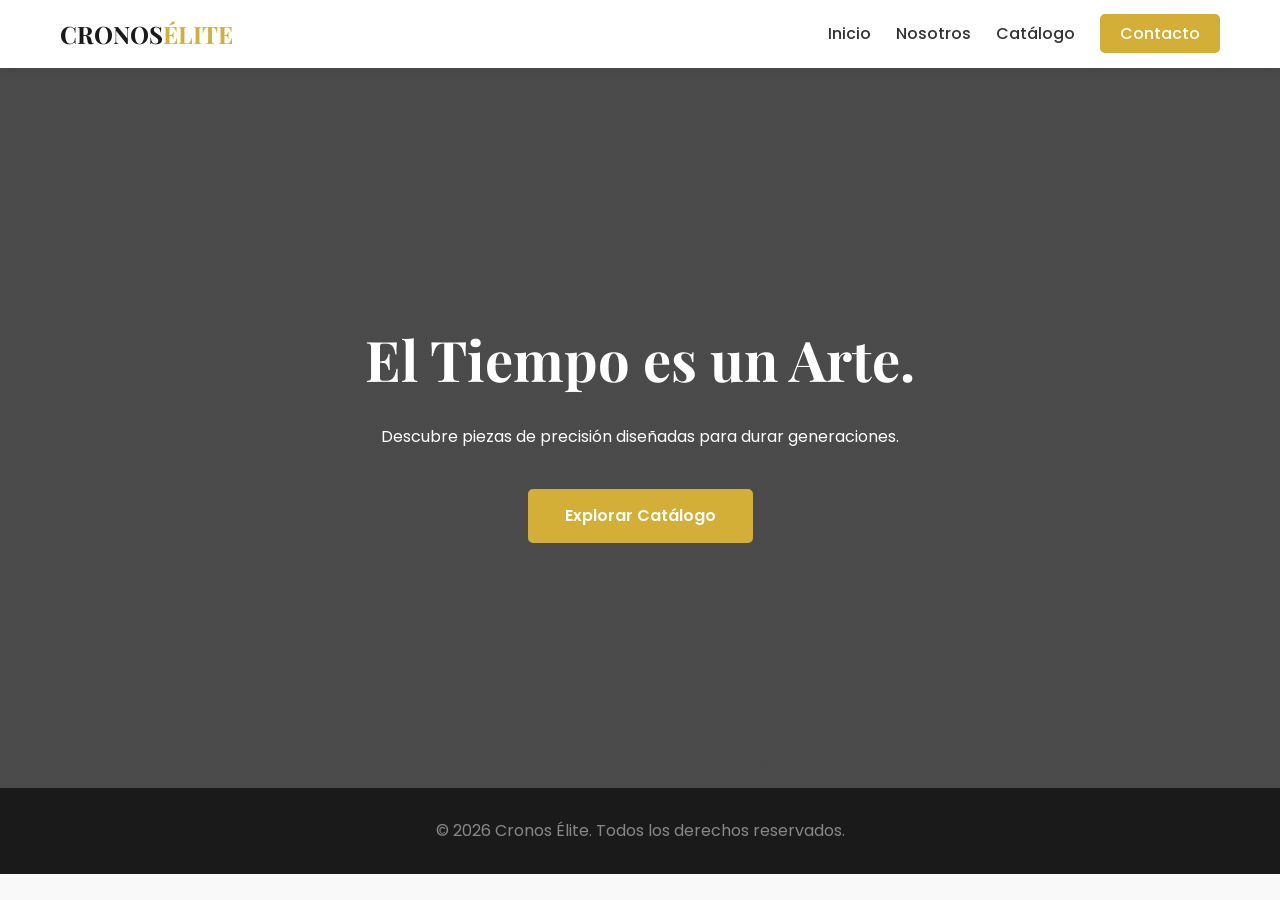
<file: index.html>
<!DOCTYPE html>
<html lang="es">
<head>
    <meta charset="UTF-8">
    <meta name="viewport" content="width=device-width, initial-scale=1.0">
    <title>Aureum Time | Relojería de Lujo</title>
    <link rel="stylesheet" href="styles.css">
    <link rel="stylesheet" href="inicio.css">
    <link href="https://fonts.googleapis.com/css2?family=Playfair+Display:wght@700&family=Poppins:wght@300;400;600&display=swap" rel="stylesheet">
    <style>
        .hero .btn-main {
            display: inline-block;
            margin-top: 40px;
            padding: 12px 35px;
            background-color: #d4af37;
            color: white;
            text-shadow: none;
            text-decoration: none;
            border-radius: 5px;
            font-weight: 600;
            transition: all 0.3s ease;
            border: 2px solid #d4af37;
        }
    </style>
</head>
<body>

    <nav class="navbar">
        <div class="container nav-flex">
            <a href="#" class="logo">CRONOS<span>ÉLITE</span></a>
            <ul class="nav-links">
                <li><a href="index.html">Inicio</a></li>
                <li><a href="nosotros.html">Nosotros</a></li>
                <li><a href="catalogo.html">Catálogo</a></li>
                <li><a href="contacto.html" class="btn-nav">Contacto</a></li>
            </ul>
        </div>
    </nav>

    <header id="inicio" class="hero">
        <div class="hero-content fade-down">
            <h1>El Tiempo es un Arte.</h1>
            <p>Descubre piezas de precisión diseñadas para durar generaciones.</p>
            <a href="catalogo.html" class="btn-main">Explorar Catálogo</a>
        </div>
    </header>

    <footer class="footer">
        <p>&copy; 2026 Cronos Élite. Todos los derechos reservados.</p>
    </footer>

</body>
</html>
</file>
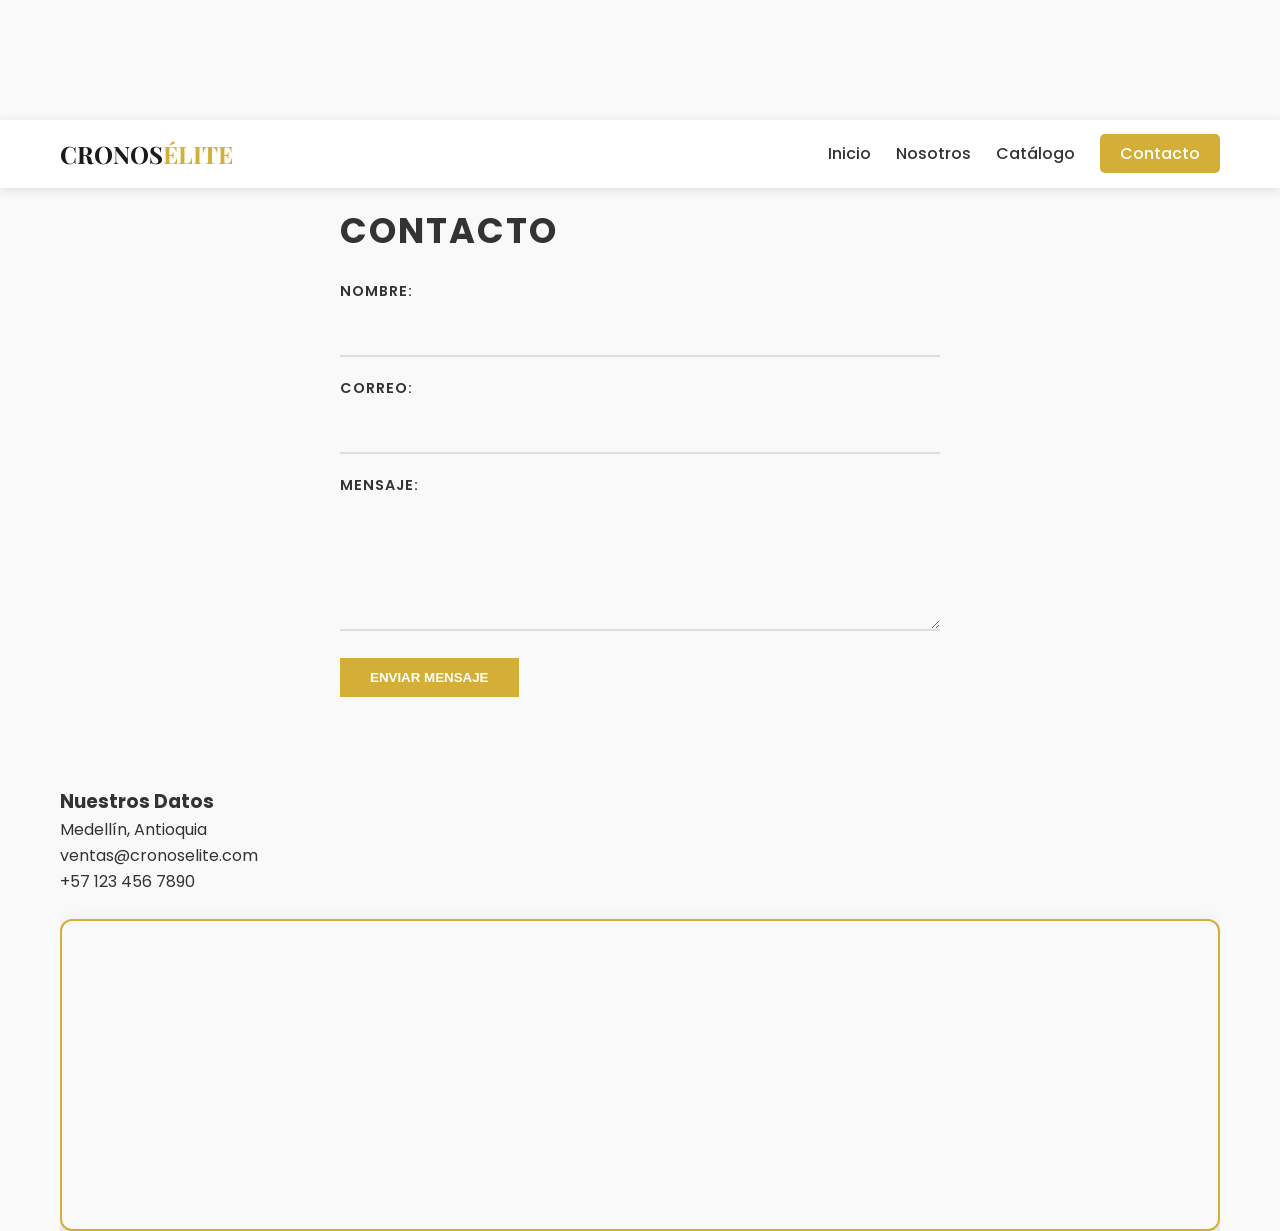
<file: contacto.html>
<!DOCTYPE html>
<html lang="en">
<head>
    <meta charset="UTF-8">
    <meta name="viewport" content="width=device-width, initial-scale=1.0">
    <title>Contacto | Cronos Élite</title>
    <link rel="stylesheet" href="styles.css">
    <link rel="stylesheet" href="contacto.css">
    <link rel="stylesheet" href="https://fonts.googleapis.com/css2?family=Playfair+Display:wght@700&family=Poppins:wght@300;400;600&display=swap" rel="stylesheet">
</head>
<body>
    <section class="section" style="padding-top: 120px;"></section>

    <nav class="navbar">
        <div class="container nav-flex">
            <a href="index.html" class="logo">CRONOS<span>ÉLITE</span></a>
            <ul class="nav-links">
                <li><a href="index.html">Inicio</a></li>
                <li><a href="nosotros.html">Nosotros</a></li>
                <li><a href="catalogo.html" class="active">Catálogo</a></li>
                <li><a href="contacto.html" class="btn-nav">Contacto</a></li>
            </ul>
        </div>
    </nav>

    <section id="contacto" class="section">
        <div class="container contact-flex">
            <div class="form-container">
                <h2>Contacto</h2>
                <form action="#" method="POST">
                    <div class="form-group">
                        <label for="name">Nombre:</label>
                        <input type="text" id="name" name="name" required>
                    </div>
                    <div class="form-group">
                        <label for="email">Correo:</label>
                        <input type="email" id="email" name="email" required>
                    </div>
                    <div class="form-group">
                        <label for="message">Mensaje:</label>
                        <textarea id="message" name="message" rows="5"></textarea>
                    </div>
                    <button type="submit" class="btn-main">Enviar Mensaje</button>
                </form>
            </div>

            <div class="contact-info">
                <h3>Nuestros Datos</h3>
                <p>Medellín, Antioquia</p>
                <p>ventas@cronoselite.com</p>
                <p>+57 123 456 7890</p>

                <div class="map-container">
                    <iframe src="https://www.google.com/maps/embed?pb=!1m18!1m12!1m3!1d1667.4963373663793!2d-75.55876607720107!3d6.264142660976623!2m3!1f0!2f0!3f0!3m2!1i1024!2i768!4f13.1!3m3!1m2!1s0x8e4429571b5915cb%3A0x53fc209ac185a397!2sMangata%20Living!5e0!3m2!1ses-419!2sco!4v1775848980150!5m2!1ses-419!2sco" width="600" height="450" style="border:0;" allowfullscreen="" loading="lazy" referrerpolicy="no-referrer-when-downgrade"></iframe>             
                </div>
            </div>
        </div>
    </section>
    
</body>
</html>
</file>
<file: styles.css>
/* VARIABLES MODERNAS */
:root {
    --primary-color: #d4af37; /* Dorado Relojería */
    --secondary-color: #1a1a1a; /* Negro suave */
    --background-color: #f9f9f9;
    --text-color: #333;
    --white: #ffffff;
    --font-family: 'Poppins', sans-serif;
}

/* RESET */
* {
    margin: 0;
    padding: 0;
    box-sizing: border-box;
}

body {
    font-family: var(--font-family);
    background-color: var(--background-color);
    color: var(--text-color);
    line-height: 1.6;
}

.container {
    max-width: 1200px;
    margin: 0 auto;
    padding: 0 20px;
}

/* NAVBAR MEJORADA */
.navbar {
    background-color: var(--white);
    padding: 15px 0;
    box-shadow: 0 2px 10px rgba(0,0,0,0.1);
    position: sticky;
    top: 0;
    z-index: 1000;
}

.nav-flex {
    display: flex;
    justify-content: space-between;
    align-items: center;
}

.logo {
    font-family: 'Playfair Display', serif;
    font-size: 1.5rem;
    font-weight: bold;
    text-decoration: none;
    color: var(--secondary-color);
}

.logo span { color: var(--primary-color); }

.nav-links {
    display: flex;
    list-style: none;
    gap: 25px;
}

.nav-links a {
    text-decoration: none;
    color: var(--text-color);
    font-weight: 500;
    transition: 0.3s;
}

.nav-links a:hover { color: var(--primary-color); }

.btn-nav {
    background: var(--primary-color);
    color: var(--white) !important;
    padding: 8px 20px;
    border-radius: 5px;
}

/* ANIMACIONES */
.fade-down { animation: fadeDown 0.8s ease-out; }

@keyframes fadeDown {
    from { opacity: 0; transform: translateY(-30px); }
    to { opacity: 1; transform: translateY(0); }
}

.reveal-left { animation: slideInLeft 1s ease-out; }
@keyframes slideInLeft {
    from { opacity: 0; transform: translateX(-100px); }
    to { opacity: 1; transform: translateX(0); }
}

.footer {
    background: var(--secondary-color);
    color: #888;
    text-align: center;
    padding: 30px 0;
}

/* RESPONSIVE */
@media (max-width: 768px) {
    .grid-2 { grid-template-columns: 1fr; }
    .hero h1 { font-size: 2.5rem; }
}
</file>
<file: inicio.css>
/* HERO SECTION */
.hero {
    height: 80vh;
    background: linear-gradient(rgba(0,0,0,0.7), rgba(0,0,0,0.7)), url('https://images.unsplash.com/photo-1509048191080-d2984bad6ad5?auto=format&fit=crop&q=80&w=1600') center/cover;
    display: flex;
    align-items: center;
    justify-content: center;
    color: var(--white);
    text-align: center;
}

.hero h1 { font-family: 'Playfair Display', serif; font-size: 3.5rem; margin-bottom: 20px; }

.section { padding: 80px 0; }
.dark-bg { background-color: var(--secondary-color); color: var(--white); }
.center-text { text-align: center; margin-bottom: 40px; }
</file>
<file: contacto.css>
.section {
    padding-top: 5px;
    margin-top: 0;
}
.contact-grid {
    display: grid;
    grid-template-columns: repeat(auto-fit, minmax(280px, 1fr));
    gap: 30px;
    margin-top: 0;
    padding-top: 0;
    align-items: start;
}

.form-container {
    max-width: 600px;
    margin: 0 auto;
    background: transparent;
    padding: 0;
    border-radius: 0;
    box-shadow: none;
    margin-bottom: 40px;
}

.contact-info {
    width: 100%;
    max-width: 100%;
    overflow: hidden;
}

.map-container {
    margin-top: 25px;
    width: 100%;
    max-width: 100%;
    border-radius: 12px;
    overflow: hidden;
    border: 2px solid var(--primary-color);
    box-shadow: 0 8px 20px rgba(0,0,0,0.15);
}

.map-container iframe {
    width: 100%;
    height: 300px;
    border: block;
}

input, textarea {
    width: 100%;
    padding: 12px;
    background-color: #f9f9f9;
    border: none;
    border-bottom: 2px solid #ddd;
    border-radius: 0;
    margin-bottom: 20px;
    font-family: 'Poppins', sans-serif;
    transition: all 0.3s ease;
}

input:focus, textarea:focus {
    outline: none;
    background-color: #ffffff;
    border-bottom: 2px solid var(--primary-color);
}

.form-group label {
    display: block;
    margin-bottom: 8px;
    font-weight: 600;
    font-size: 0.9rem;
    text-transform: uppercase;
    letter-spacing: 1px;
    color: #333;
}

.btn-main {
    padding: 12px 30px;
    background-color: var(--primary-color);
    color: #fff;
    border: none;
    text-transform: uppercase;
    font-weight: 700;
    cursor: pointer;
    transition: 0.3s;
    margin-bottom: 50px;
    display: inline-block;
}

.btn-main:hover {
    background-color: #000;
}

h2 {
    margin-top: 0;
    padding-top: 10px;
    margin-bottom: 20px;
    font-size: 2.2rem;
    text-transform: uppercase;
    letter-spacing: 2px;
}
</file>
